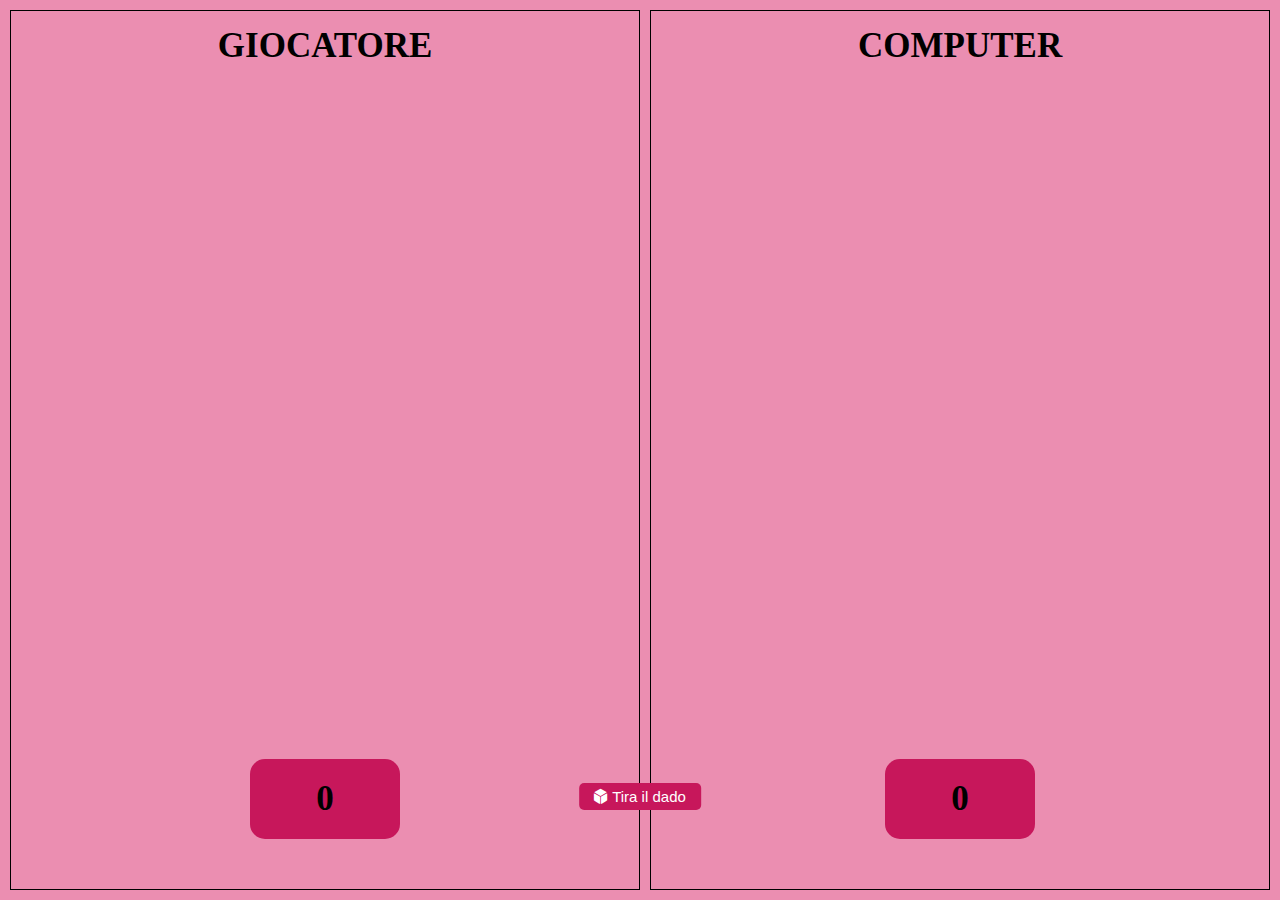
<file: esercizio2_con_grafica/index.html>
<!DOCTYPE html>
<html lang="en">
<head>
  <meta charset="UTF-8">
  <meta http-equiv="X-UA-Compatible" content="IE=edge">
  <meta name="viewport" content="width=device-width, initial-scale=1.0">

  <!-- font awesome 5 -->
  <link rel="stylesheet" href="https://cdnjs.cloudflare.com/ajax/libs/font-awesome/5.15.4/css/all.min.css" integrity="sha512-1ycn6IcaQQ40/MKBW2W4Rhis/DbILU74C1vSrLJxCq57o941Ym01SwNsOMqvEBFlcgUa6xLiPY/NS5R+E6ztJQ==" crossorigin="anonymous" referrerpolicy="no-referre">

  <!--style -->
  <link rel="stylesheet" href="style/style.css">
  <title>Document</title>
</head>
<body>
  <div class="board">

    <div class="player">
      <h2>Giocatore</h2>
      <h3 id="player-result"></h3>
      <div class="dice-display"></div>
      <div class="score-display"></div>
    </div>

    <div class="computer">
      <h2>Computer</h2>
      <h3 id="computer-result"></h3>
      <div class="dice-display"></div>
      <div class="score-display"></div>
    </div>
  </div>

  <button id="roll"><i class="fas fa-dice-d6"></i>Tira il dado</button>

  <script src="js/dice_faces.js" type="text/javascript"></script>
  <script src="js/script.js" type="text/javascript"></script>
</body>
</html>
</file>
<file: esercizio2_con_grafica/style/style.css>
:root{
  --primary-color: #eb8eb1;
  --secondary-color: #c7175b;
}

*{
  padding: 0;
  margin: 0;
  box-sizing: border-box;
}

html{
  font-size: 62.5%;
}

body{
  background-color: var(--primary-color);
}

.board{
  position: relative;
  width: 100%;
  height: 100vh;
  padding: 10px 0;
  display: flex;
  flex-direction: row;
  flex-wrap: nowrap;
}

.player,
.computer{
  position: relative;
  border: 1px solid black;
  flex-grow: 1;
  height: 100%;
}

.dice-display{
  position: absolute;
  left: 50%;
  top: 50%;
  transform: translate(-50%, -50%);
}

.score-display{
  height: 8rem;
  width: 15rem;
  background-color: var(--secondary-color);
  border-radius: 15px;

  position: absolute;
  bottom: 50px;
  left: 50%;
  transform: translateX(-50%);

  text-align: center;
  line-height: 8rem;
  font-size: 3.5rem;
  font-weight: bold;
}

.player{
  margin-left: 10px;
  margin-right: 5px;
}

.computer{
  margin-left: 5px;
  margin-right: 10px;
}

.player h2,
.computer h2{
  text-transform: uppercase;
  text-align: center;
  font-size: 3.5rem;
  margin-top: 1.5rem;
}

#player-result,
#computer-result{
  text-align: center;
  text-transform: uppercase;
  margin-top: 1.5rem;
  color: var(--secondary-color);
  font-size: 2.5rem;
}

#roll{
  position: absolute;
  bottom: 90px;
  left: 50%;
  transform: translateX(-50%);

  border: 0;
  padding: 5px 15px;
  font-size: 1.5rem;
  border-radius: 5px;
  background-color: var(--secondary-color);
  color: white;
  cursor: pointer;
}

#roll i{
  margin-right: 5px;
}

/*DICE*/
.dice{
  width: 100px;
  height: 100px;
  padding: 10px;
  background-color: white;
  border-radius: 10px;
}

.dot{
  width: 20px;
  height: 20px;
  background-color: var(--secondary-color);
  border-radius: 50%;
}

/*face one*/
.dice.one{
  display: flex;
  justify-content: center;
  align-items: center;
}

/*face two*/
.dice.two{
  display: flex;
  justify-content: space-between;
}

.dice.two .dot:last-child{
  align-self: flex-end;
}

/*face three*/
.dice.three{
  display: flex;
  justify-content: space-between;
}

.dice.three .dot:nth-child(2){
  align-self: center;
}

.dice.three .dot:last-child{
  align-self: flex-end;
}

/*face four*/
.dice.four{
  display: flex;
  justify-content: space-between;
}

.dice.four .col{
  display: flex;
  flex-direction: column;
  justify-content: space-between;
}

/*face five*/
.dice.five{
  display: flex;
  flex-direction: column;
  justify-content: space-between;
}

.dice.five .col{
  display: flex;
  justify-content: space-between;
}

.dice.five .col:nth-child(2){
  justify-content: space-around;
}

/*face six*/
.dice.six{
  display: flex;
  flex-direction: column;
  justify-content: space-between;
}

.dice.six .col{
  display: flex;
  justify-content: space-between;
}
</file>
